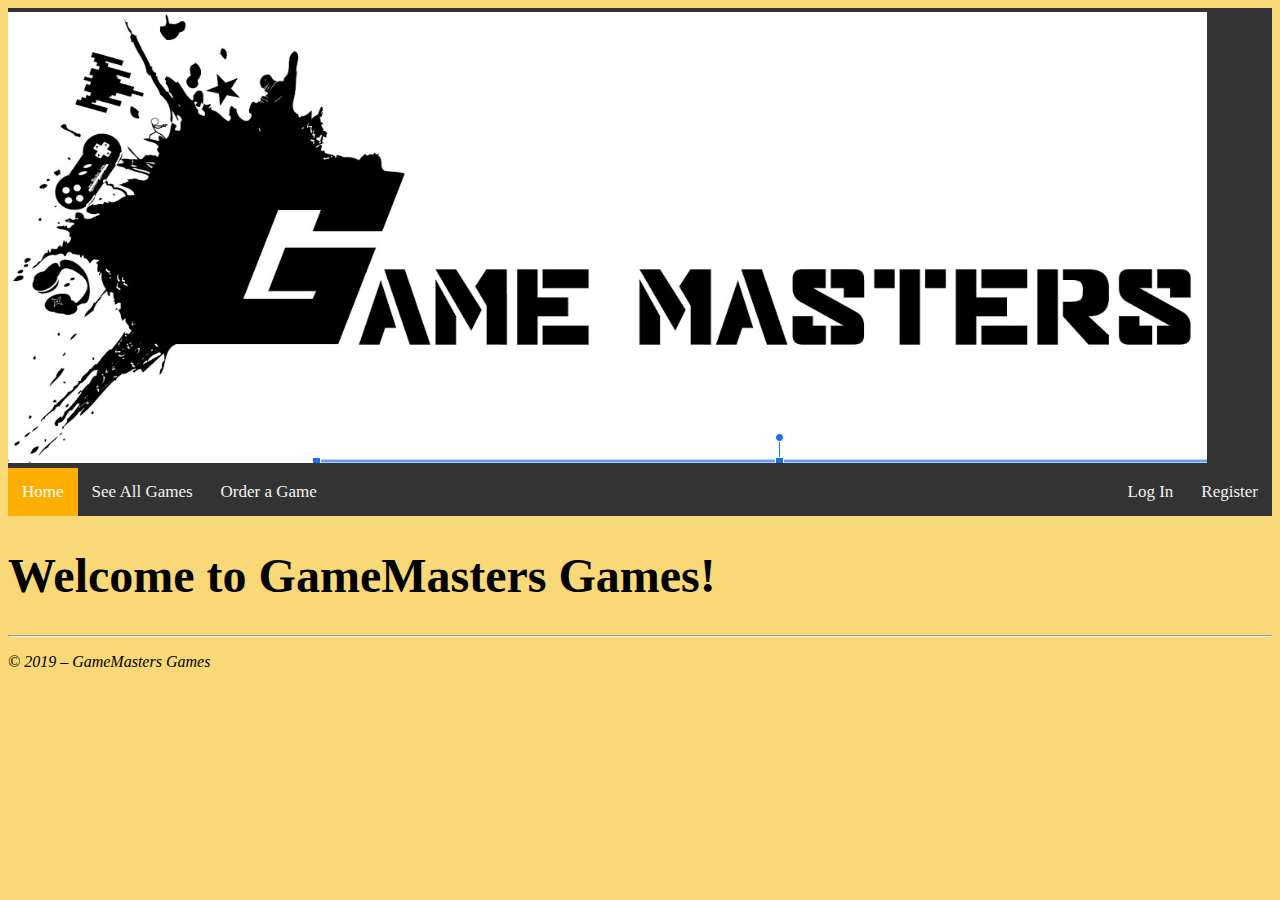
<file: ex01/index.html>
<!DOCTYPE html>
<html lang="en">
<head>
    <meta charset="UTF-8">
    <meta name="viewport" content="width=device-width, initial-scale=1.0">
    <meta http-equiv="X-UA-Compatible" content="ie=edge">
    <title>Document</title>
    <link rel="stylesheet" href="styles/style.css">
    <link rel="stylesheet" href="styles/form.css">
</head>
<body>
<nav>
    <div class="topnav">
        <a class="logo" href="index.html"><img src="images/logo.png" alt="logo"></a>
        <a class="active" href="index.html">Home</a>
        <a href="all-games.html">See All Games</a>
        <a href="order.html">Order a Game</a>
        <a class="right" href="register.html">Register</a>
        <a class="right" href="login.html">Log In</a>
    </div>
</nav>

<main>
    <h1>Welcome to GameMasters <span id="gameMasterId">Games</span>!</h1>
</main>

<footer>
    <hr/>
    <p><em>&copy; 2019 &ndash; GameMasters Games</em></p>
</footer>
</body>
</html>
</file>
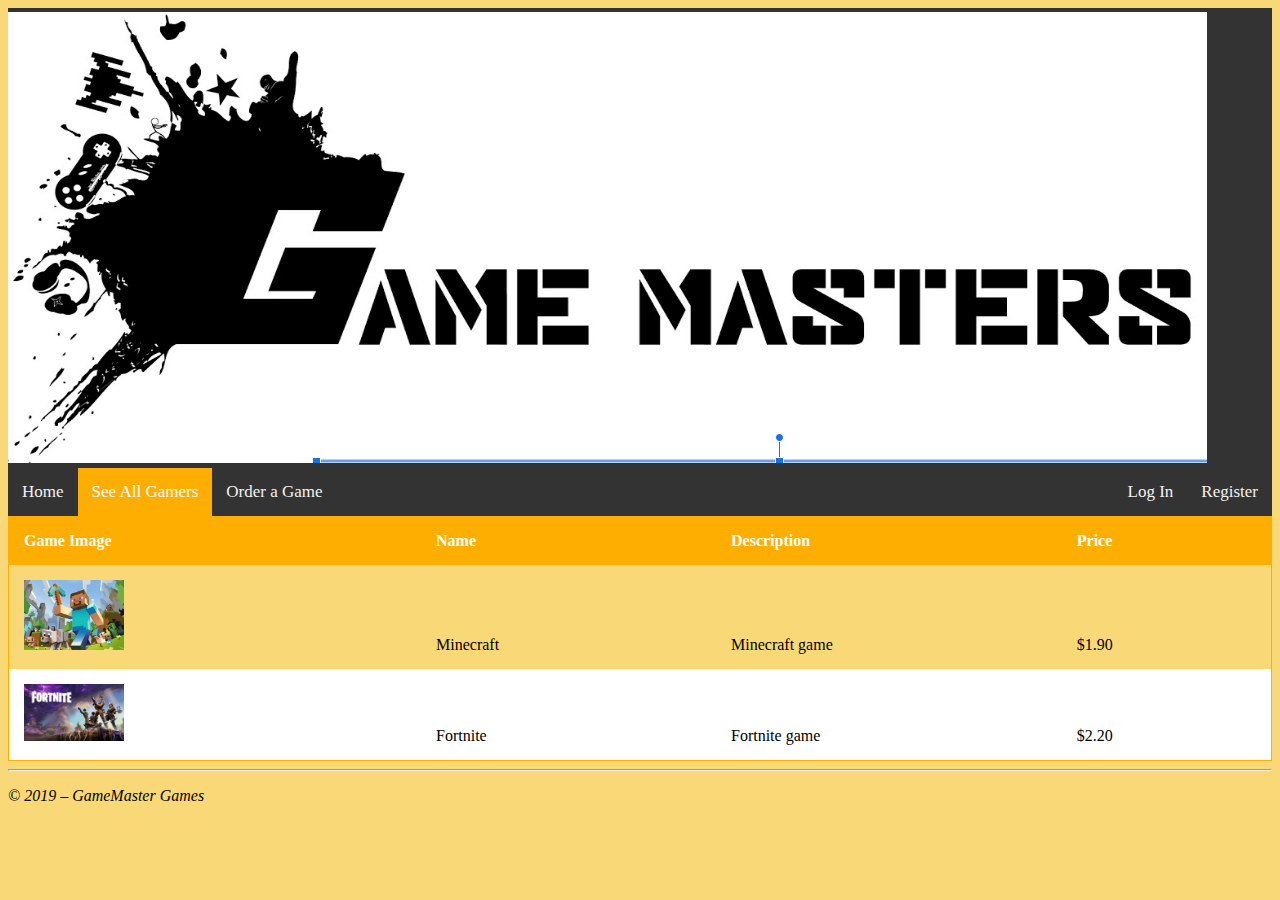
<file: ex01/all-games.html>
<!DOCTYPE html>
<html lang="en">
<head>
    <meta charset="UTF-8">
    <meta name="viewport" content="width=device-width, initial-scale=1.0">
    <meta http-equiv="X-UA-Compatible" content="ie=edge">
    <title>Document</title>
    <link rel="stylesheet" href="styles/style.css">
</head>
<body>
<nav>
    <div class="topnav">
        <a class="logo" href="index.html"><img src="images/logo.png" alt="logo"></a>
        <a href="index.html">Home</a>
        <a class="active" href="all-beers.html">See All Gamers</a>
        <a href="order.html">Order a Game</a>
        <a class="right" href="register.html">Register</a>
        <a class="right" href="login.html">Log In</a>
    </div>
</nav>

<main>
    <table>
        <tr>
            <th>Game Image</th>
            <th>Name</th>
            <th>Description</th>
            <th>Price</th>
        </tr>
        <tr>
            <td><img src="images/minecraft.jpg" alt="Minecraft"></td>
            <td>Minecraft</td>
            <td>Minecraft game</td>
            <td>$1.90</td>
        </tr>
        <tr>
            <td><img src="images/fortnite.jpg" alt="Fortnite"></td>
            <td>Fortnite</td>
            <td>Fortnite game</td>
            <td>$2.20</td>
        </tr>
    </table>
</main>

<footer>
    <hr/>
    <p><em>&copy; 2019 &ndash; GameMaster Games</em></p>
</footer>
</body>
</html>
</file>
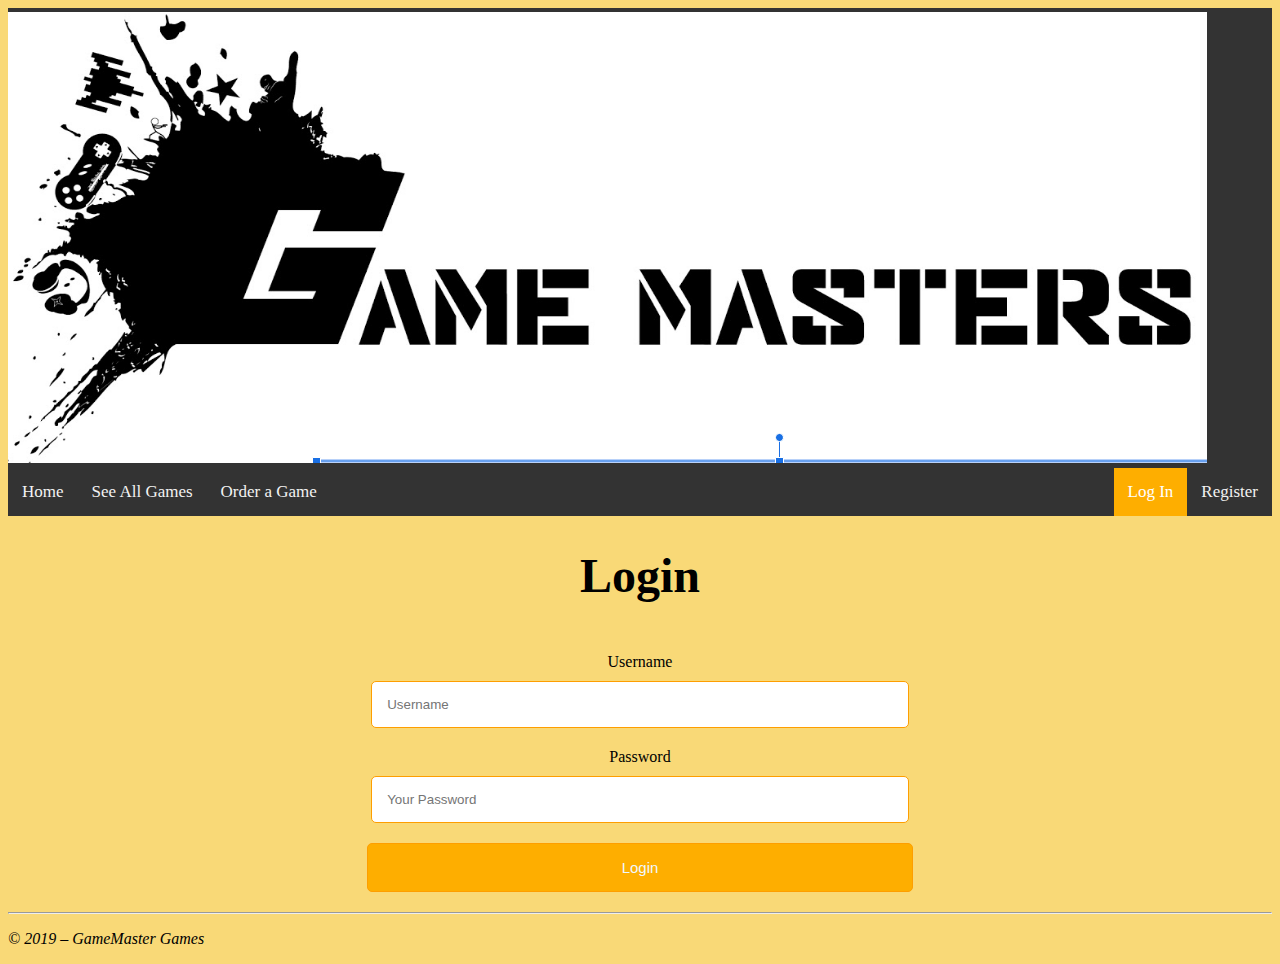
<file: ex01/login.html>
<!DOCTYPE html>
<html lang="en">
<head>
    <meta charset="UTF-8">
    <meta name="viewport" content="width=device-width, initial-scale=1.0">
    <meta http-equiv="X-UA-Compatible" content="ie=edge">
    <title>Document</title>
    <link rel="stylesheet" href="styles/style.css">
    <link rel="stylesheet" href="styles/form.css">
</head>
<body>
<nav>
    <div class="topnav">
        <a class="logo" href="index.html"><img src="images/logo.png" alt="logo"></a>
        <a href="index.html">Home</a>
        <a href="all-games.html">See All Games</a>
        <a href="order.html">Order a Game</a>
        <a class="right" href="register.html">Register</a>
        <a class="right active" href="login.html">Log In</a>
    </div>
</nav>

<main>
    <center>
        <h1>Login</h1>
        <br/>
        <form action="/login" method="post">
            <label for="usernameInput">Username</label>
            <input type="text" id="usernameInput" placeholder="Username" name="username">
            <label for="passwordInput">Password</label>
            <input type="password" id="passwordInput" placeholder="Your Password" name="password">
            <input type="submit" value="Login">
        </form>
    </center>
</main>

<footer>
    <hr/>
    <p><em>&copy; 2019 &ndash; GameMaster Games</em></p>
</footer>
</body>
</html>
</file>
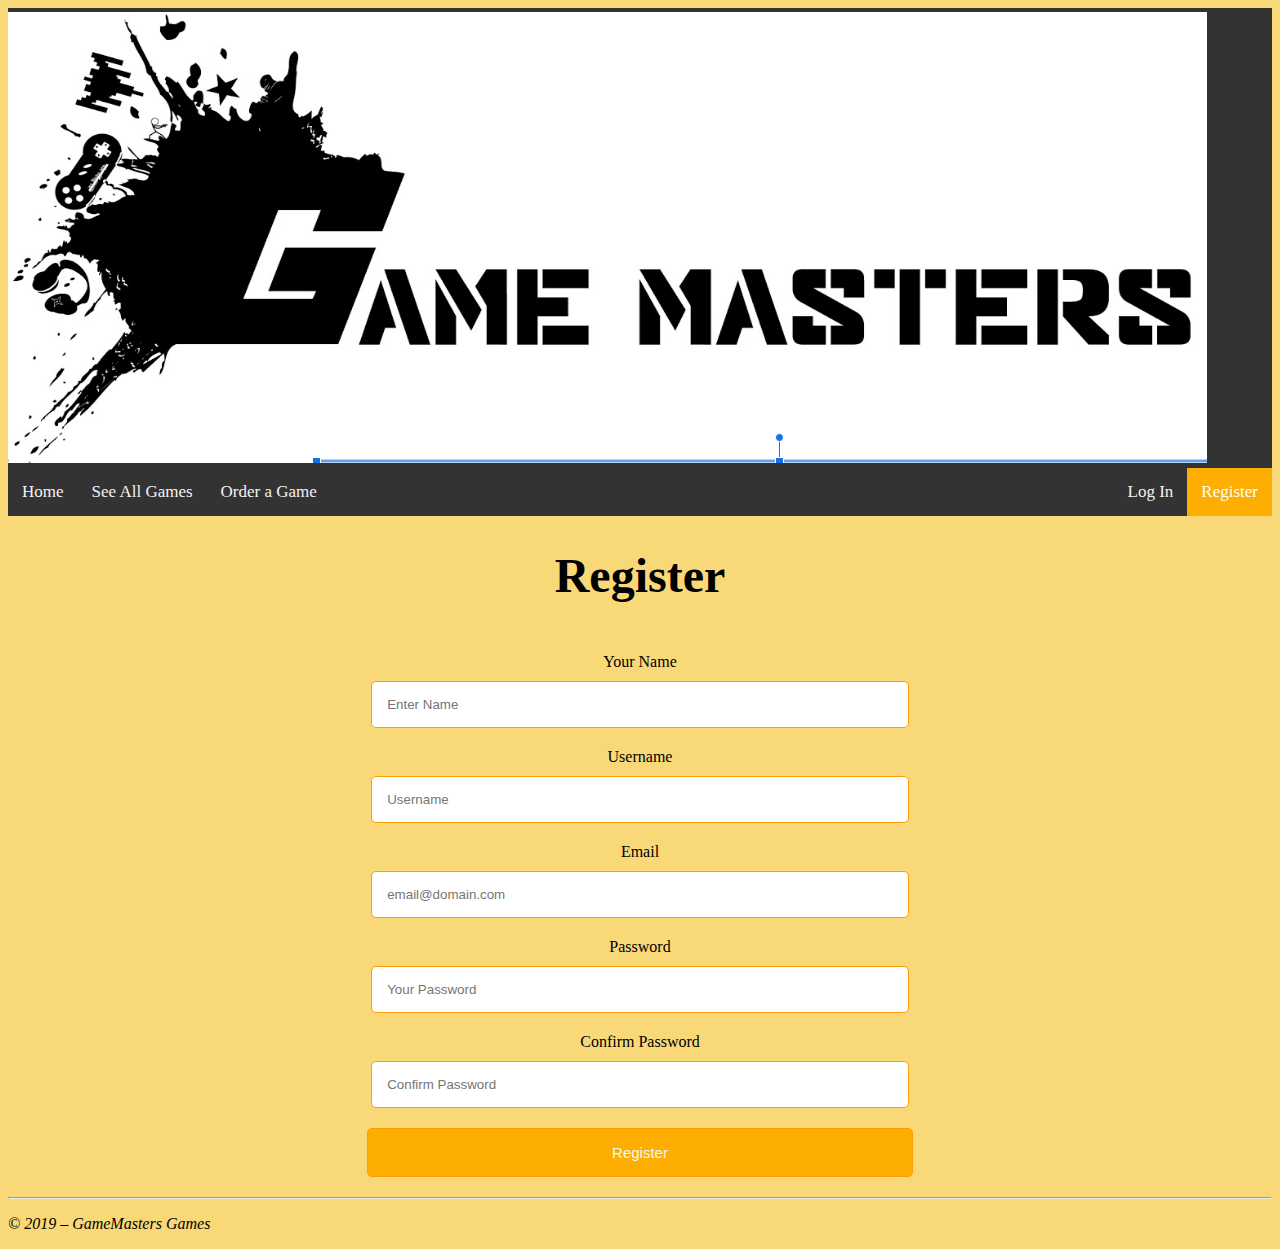
<file: ex01/register.html>
<!DOCTYPE html>
<html lang="en">
<head>
    <meta charset="UTF-8">
    <meta name="viewport" content="width=device-width, initial-scale=1.0">
    <meta http-equiv="X-UA-Compatible" content="ie=edge">
    <title>Document</title>
    <link rel="stylesheet" href="styles/style.css">
    <link rel="stylesheet" href="styles/form.css">
</head>
<body>
<nav>
    <div class="topnav">
        <a class="logo" href="index.html"><img src="images/logo.png" alt="logo"></a>
        <a href="index.html">Home</a>
        <a href="all-games.html">See All Games</a>
        <a href="order.html">Order a Game</a>
        <a class="right active" href="register.html">Register</a>
        <a class="right" href="login.html">Log In</a>
    </div>
</nav>

<main>
    <center>
        <h1>Register</h1>
        <br/>
        <form action="/register" method="post">
            <label for="fullNameInput">Your Name</label>
            <input type="text" id="fullNameInput" placeholder="Enter Name" name="fullName">
            <label for="usernameInput">Username</label>
            <input type="text" id="usernameInput" placeholder="Username" name="username">
            <label for="emailInput">Email</label>
            <input type="email" id="emailInput" placeholder="email@domain.com" name="email">
            <label for="passwordInput">Password</label>
            <input type="password" id="passwordInput" placeholder="Your Password" name="password">
            <label for="confirmPasswordInput">Confirm Password</label>
            <input type="password" id="confirmPasswordInput" placeholder="Confirm Password" name="confirmPassword">
            <input type="submit" value="Register">
        </form>
    </center>
</main>

<footer>
    <hr/>
    <p><em>&copy; 2019 &ndash; GameMasters Games</em></p>
</footer>
</body>
</html>
</file>
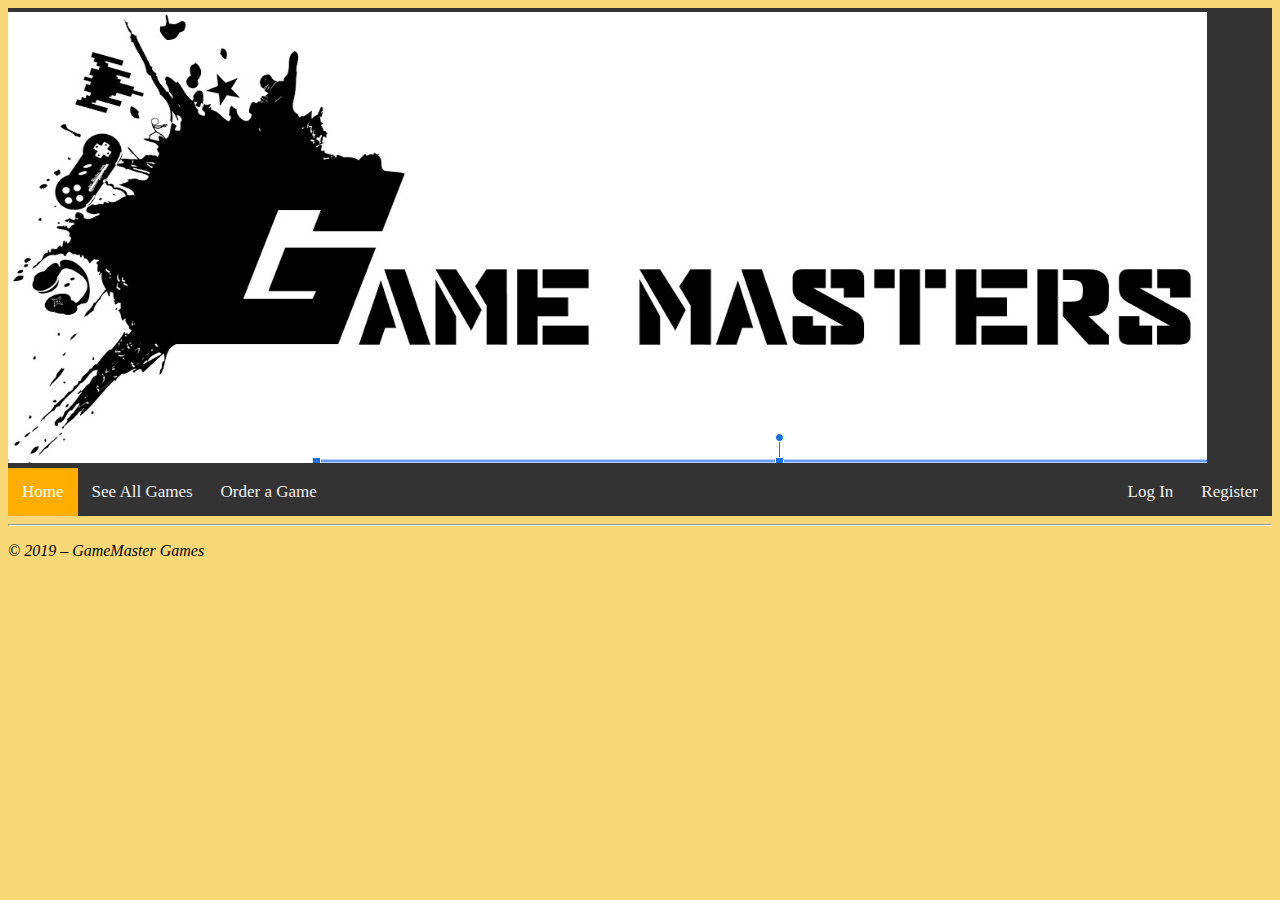
<file: ex01/template.html>
<!DOCTYPE html>
<html lang="en">
<head>
    <meta charset="UTF-8">
    <meta name="viewport" content="width=device-width, initial-scale=1.0">
    <meta http-equiv="X-UA-Compatible" content="ie=edge">
    <title>Document</title>
    <link rel="stylesheet" href="styles/style.css">
    <link rel="stylesheet" href="styles/form.css">
</head>
<body>
    <nav>
        <div class="topnav">
            <a class="logo" href="index.html"><img src="images/logo.png" alt="logo"></a>
            <a class="active" href="index.html">Home</a>
            <a href="all-games.html">See All Games</a>
            <a href="order.html">Order a Game</a>
            <a class="right" href="register.html">Register</a>
            <a class="right" href="login.html">Log In</a>
        </div>
    </nav>

    <main>

    </main>

    <footer>
        <hr/>
        <p><em>&copy; 2019 &ndash; GameMaster Games</em></p>
    </footer>
</body>
</html>
</file>
<file: ex01/styles/style.css>
body {
    background-color: #F9D977;
    font-family: Calibri;
}

.topnav {
    background-color: #333;
    overflow: hidden;
}

.topnav a {
    float: left;
    display: block;
    color: #F2F2F2;
    text-align: center;
    padding: 14px;
    text-decoration: none;
    font-size: 17px;
}

.topnav a.logo {
    padding: 4px 0 0;
}

.topnav a.right {
    float: right;
}

.topnav a:hover {
    background-color: #DDD;
    color: black;
}

.topnav a.active {
    background-color: #FEAE00;
    color: white;
}

main h1 {
    font-size: 48px;
}

main h1 #beerSpanId {
    color: #FEAE00;
}

main table {
    width: 100%;
    border: 1px solid #FEAE00;
    border-spacing: 0px;
}

main th, td {
    width: 25px;
    padding: 15px;
    text-align: left;
}

main td {
    vertical-align: bottom;
}

main th {
    background-color: #FEAE00;
    color: white;
}

main table img {
    width: 100px;
    height: auto;
}

main tr:nth-child(odd){
    background-color: white;
}
</file>
<file: ex01/styles/form.css>
form {
    width:50%;
    margin: 0 auto;
    }

/* Makes responsive fields. Sets size and field alignment.*/
input, select{
    display: block;
    margin-bottom: 20px;
    margin-top: 10px;
    width:80%;
    padding: 15px;
    border-radius:5px;
    border:1px solid #FE9E00;
    }

input[type=number], input[type="date"], textarea{
    display: block;
    margin-bottom: 20px;
    margin-top: 10px;
    width:75%;
    padding: 15px;
    border-radius:5px;
    border:1px solid #FE9E00;
}

textarea {
    resize: none;
}

input[type=submit] {
    margin-bottom: 20px;
    width:86.5%;
    padding: 15px;
    border-radius:5px;
    border:1px solid #FE9E00;
    background-color: #FEAE00;
    color: aliceblue;
    font-size:15px;
    cursor:pointer;
    }

input[type=submit]:hover {
    background-color: #FE7300;
    }
</file>
